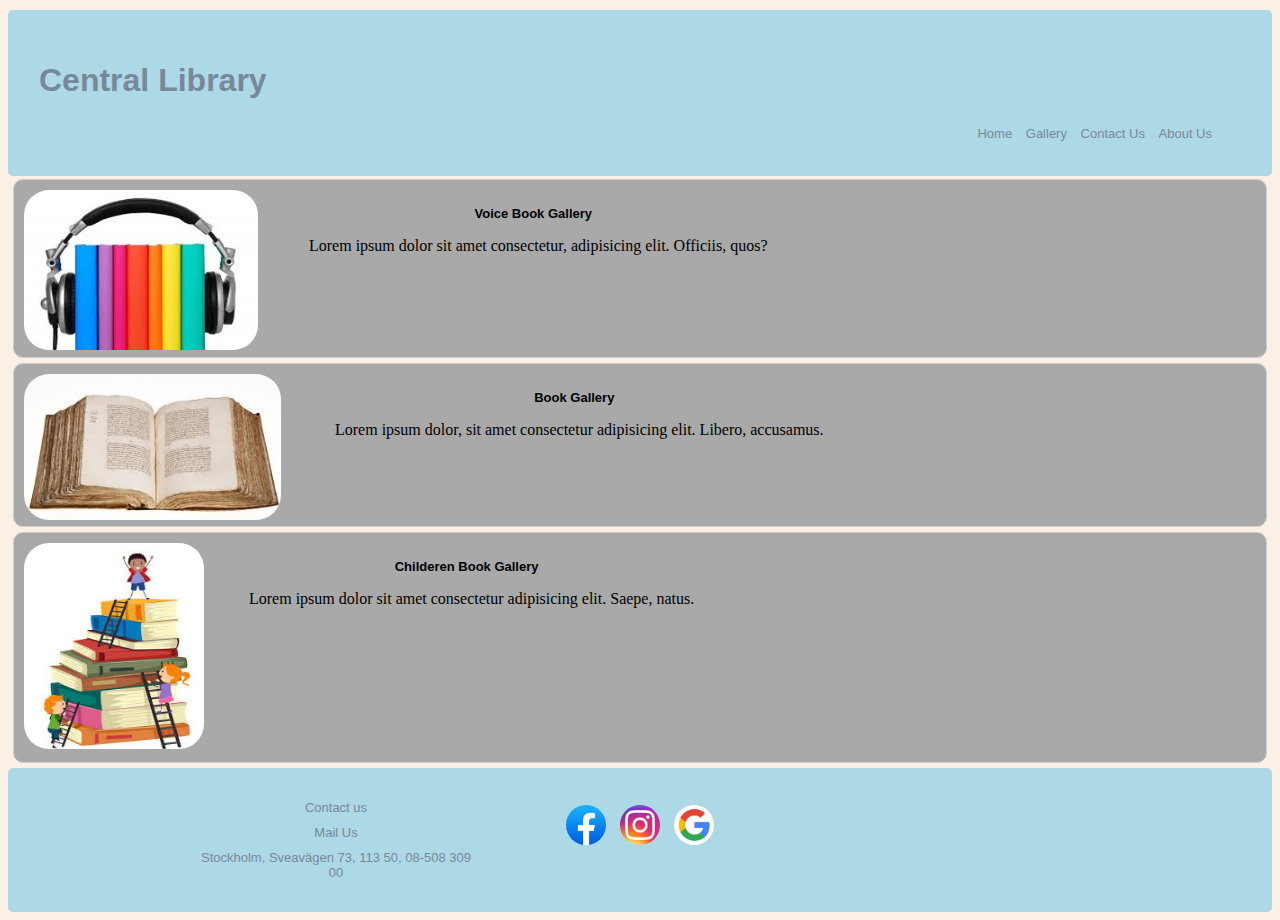
<file: Library Web Site/index.html>
<!DOCTYPE html>
<html lang="en">
<head>
    <meta charset="UTF-8">
    <meta name="viewport" content="width=device-width, initial-scale=1.0">
    <meta http-equiv="X-UA-Compatible" content="ie=edge">
    <meta http-equiv="refresh" content="30">
    <meta name="description" content="Library First Page">
    <meta name="auther"content="Sima Ahmadi">
    <link rel="stylesheet" href="sty/styles.css">
 
    <title>Library Website|Welcome</title>
</head>
<body>
    <header>
    <h1>Central Library</h1>
            <nav>
                <ul class="ul-header">
                    <li><a href="index.html"target="_blank">Home</a></li>
                    
                    <li><a href="img.html"target="_blank">Gallery</a></li>
                    
                    <li><a href="cntcts.html"target="_blank">Contact Us</a></li>
                    
                    <li><a href="aboutus.html"target="_blank">About Us</a></li>       
                </ul>
            </nav>
    </header>
    <div class="container">
            <div class="row">
              <div class="col">
                <div class="gallery">
                    <a target="_blank" href="img/voicebookjpg.jpg">
                      <img class="img" src="img/voicebookjpg.jpg" alt="b1" width="200" height="200">
                    </a>
                    <div class="desc"><h2>Voice Book Gallery</h2>
                        <p>Lorem ipsum dolor sit amet consectetur, adipisicing elit. Officiis, quos?</p>
                    </div>
                  </div>
              </div>
              <div class="col">
                <div class="gallery">
                    <a target="_blank" href="img/book.jpg">
                      <img class="img" src="img/book.jpg" alt="b1" width="200" height="200">
                    </a>
                    <div class="desc"><h2>Book Gallery</h2>
                        <p>Lorem ipsum dolor, sit amet consectetur adipisicing elit. Libero, accusamus.</p>
                    </div>
                </div>
              </div>
              <div class="col">
                <div class="gallery">
                    <a target="_blank" href="img/childrenbook.jpg">
                        <img class="img" src="img/childrenbook.jpg" alt="b1" >
                    </a>
                    <div class="desc"><h2>Childeren Book Gallery</h2>
                        <p>Lorem ipsum dolor sit amet consectetur adipisicing elit. Saepe, natus.</p>
                    </div>
                 </div>
              </div>
            </div>
          </div>    
    <footer> 
        <div class="containe">
                <div class ="div">
                    <ul>
                       <li class="li"><a href="cntcts.html">Contact us</a></li>
                       <li class="li"><a href="mailto:sima_ahmadi00@yahoo.com?Subject=Sima%20är%20bäst!">Mail Us</a></li>
                       <li class="li"> Stockholm, Sveavägen 73, 113 50, 08-508 309 00</li>
                    </ul>   
                </div>          
                <div class="div">
                    <!-- <h8>Social Media</h8> -->
                    <ul >
                        <li><a href="https://sv-se.facebook.com/stadsbiblioteket/"><img class="img" src="img/f.jpg" alt=""></a></li>
                        <li><a href="https://www.instagram.com/stadsbibblanstockholm/?hl=sv"><img class="img" src="img/i.jpg" alt=""></a></li>
                        <li><a href="https://www.google.com/"><img class="img" src="img/g.png" alt=""></a></li>
                    </ul>
                </div>
                <div class="div">
                        <iframe class="iframe" src="https://www.google.com/maps/embed?pb=!1m18!1m12!1m3!1d2034.3737951614182!2d18.05256641550708!3d59.34340801693649!2m3!1f0!2f0!3f0!3m2!1i1024!2i768!4f13.1!3m3!1m2!1s0x465f9d6ee321f0e1%3A0x8e864eef97cee71b!2sStockholms%20stadsbibliotek!5e0!3m2!1ssv!2sse!4v1571234098704!5m2!1ssv!2sse" ></iframe>
                </div>
            </div>        
    </footer>
    </body>
</html>
</file>
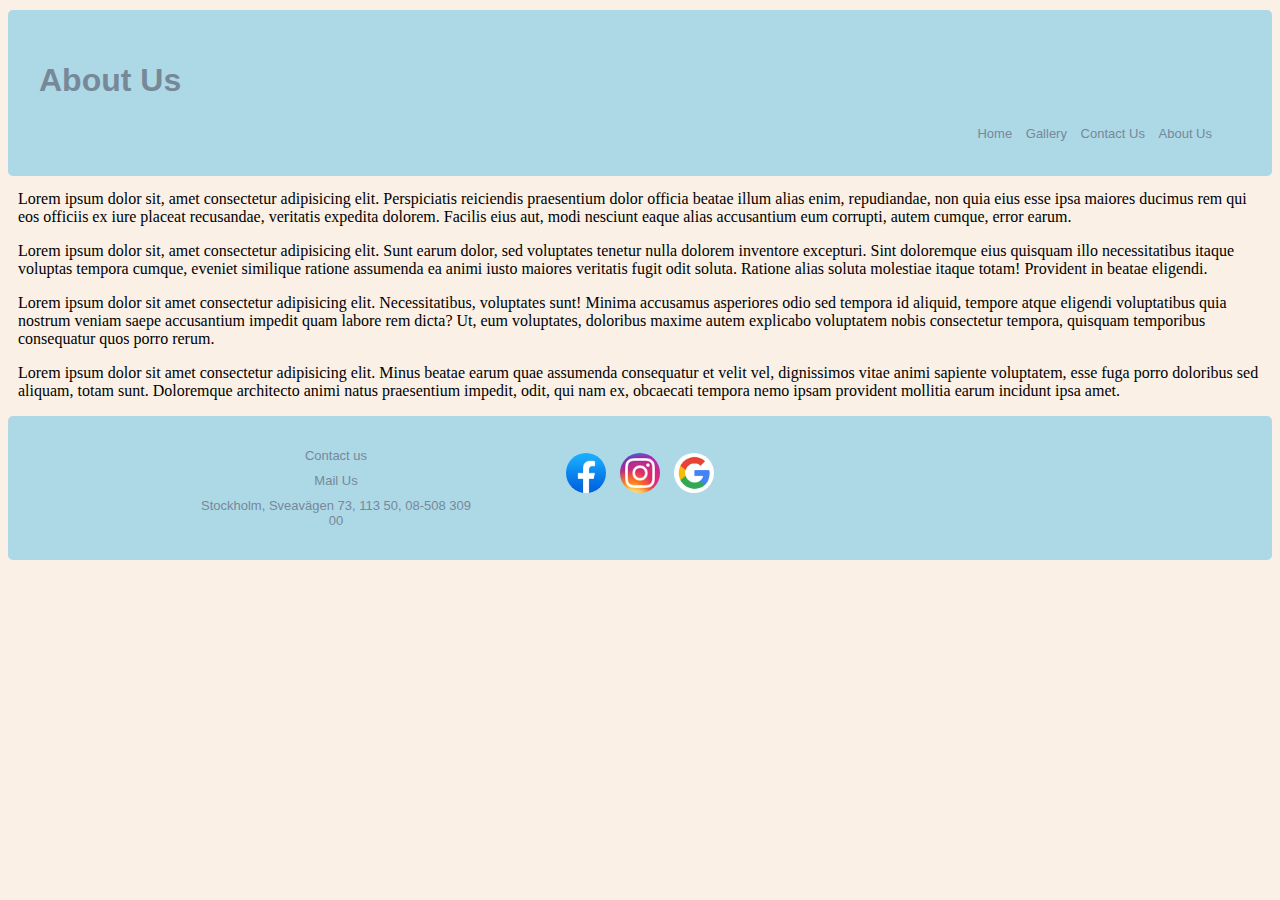
<file: Library Web Site/aboutus.html>
<!DOCTYPE html>
<html lang="en">
<head>
    <meta charset="UTF-8">
    <meta name="viewport" content="width=device-width, initial-scale=1.0">
    <meta http-equiv="X-UA-Compatible" content="ie=edge">
    <meta http-equiv="refresh" content="30">
    <link rel="stylesheet" href="sty/styles.css">
    <title>About Us</title>
</head>
<body>
    

<header>
    <h1>About Us</h1>
    <nav>
        <ul class="ul-header">
            <li><a href="index.html"target="_blank">Home</a></li>
                    
            <li><a href="img.html"target="_blank">Gallery</a></li>
                    
            <li><a href="cntcts.html"target="_blank">Contact Us</a></li>
                    
            <li><a href="aboutus.html"target="_blank">About Us</a></li>       
        </ul>
    </nav>

</header>
<div>
        <content>
            <p>
                Lorem ipsum dolor sit, amet consectetur adipisicing elit. Perspiciatis reiciendis praesentium dolor officia beatae illum alias enim, repudiandae, non quia eius esse ipsa maiores ducimus rem qui eos officiis ex iure placeat recusandae, veritatis expedita dolorem. Facilis eius aut, modi nesciunt eaque alias accusantium eum corrupti, autem cumque, error earum.
            </p>
            <p>
                Lorem ipsum dolor sit, amet consectetur adipisicing elit. Sunt earum dolor, sed voluptates tenetur nulla dolorem inventore excepturi. Sint doloremque eius quisquam illo necessitatibus itaque voluptas tempora cumque, eveniet similique ratione assumenda ea animi iusto maiores veritatis fugit odit soluta. Ratione alias soluta molestiae itaque totam! Provident in beatae eligendi.
            </p>
            <p>
                Lorem ipsum dolor sit amet consectetur adipisicing elit. Necessitatibus, voluptates sunt! Minima accusamus asperiores odio sed tempora id aliquid, tempore atque eligendi voluptatibus quia nostrum veniam saepe accusantium impedit quam labore rem dicta? Ut, eum voluptates, doloribus maxime autem explicabo voluptatem nobis consectetur tempora, quisquam temporibus consequatur quos porro rerum.
            </p>
            <p>Lorem ipsum dolor sit amet consectetur adipisicing elit. Minus beatae earum quae assumenda consequatur et velit vel, dignissimos vitae animi sapiente voluptatem, esse fuga porro doloribus sed aliquam, totam sunt. Doloremque architecto animi natus praesentium impedit, odit, qui nam ex, obcaecati tempora nemo ipsam provident mollitia earum incidunt ipsa amet.
                
            </p>

        </content>
<footer> 
          <div class="containe">
                  <div class ="div">
                      <ul>
                         <li class="li"><a href="cntcts.html">Contact us</a></li>
                         <li class="li"><a href="mailto:sima_ahmadi00@yahoo.com?Subject=Sima%20är%20bäst!">Mail Us</a></li>
                         <li class="li"> Stockholm, Sveavägen 73, 113 50, 08-508 309 00</li>
                      </ul>   
                  </div>          
                  <div class="div">
                      <!-- <h8>Social Media</h8> -->
                      <ul>
                          <li><a href="https://sv-se.facebook.com/stadsbiblioteket/"><img class="img" src="img/f.jpg" alt=""></a></li>
                          <li><a href="https://www.instagram.com/stadsbibblanstockholm/?hl=sv"><img class="img" src="img/i.jpg" alt=""></a></li>
                          <li><a href="https://www.google.com/"><img class="img" src="img/g.png" alt=""></a></li>
                      </ul>
                  </div>
                  <div class="div">
                          <iframe class="iframe" src="https://www.google.com/maps/embed?pb=!1m18!1m12!1m3!1d2034.3737951614182!2d18.05256641550708!3d59.34340801693649!2m3!1f0!2f0!3f0!3m2!1i1024!2i768!4f13.1!3m3!1m2!1s0x465f9d6ee321f0e1%3A0x8e864eef97cee71b!2sStockholms%20stadsbibliotek!5e0!3m2!1ssv!2sse!4v1571234098704!5m2!1ssv!2sse" ></iframe>
                  </div>
              </div>        
      </footer>

</body>
</html>
</file>
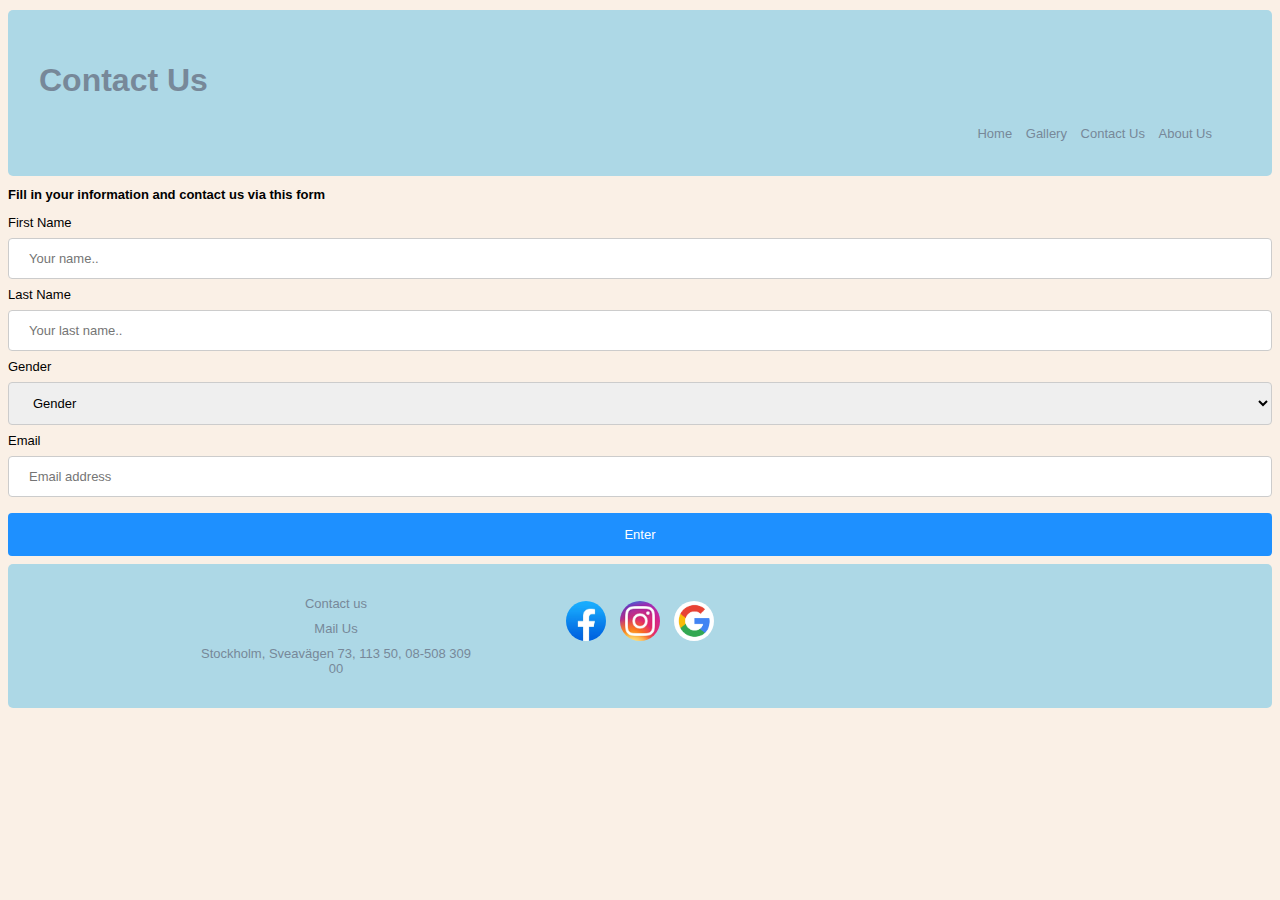
<file: Library Web Site/cntcts.html>
<!DOCTYPE html>
<html lang="en">
<head>
    <meta charset="UTF-8">
    <meta name="viewport" content="width=device-width, initial-scale=1.0">
    <meta http-equiv="X-UA-Compatible" content="ie=edge">
    <meta http-equiv="refresh" content="30">
    <link rel="stylesheet" href="sty/styles.css">
    <title>Contact Us</title>
</head>
<body>
  <header>
    <h1>Contact Us</h1>
          <nav>
                  <ul class="ul-header">
                      <li><a href="index.html"target="_blank">Home</a></li>
                      
                      <li><a href="img.html"target="_blank">Gallery</a></li>
                      
                      <li><a href="cntcts.html"target="_blank">Contact Us</a></li>
                      
                      <li><a href="aboutus.html"target="_blank">About Us</a></li>       
                  </ul>
              </nav>
  </header>
    
  <div>
    <form action="/action_page.php">
       <h3> Fill in your information and contact us via this form</h3>
      
      <label for="fname">First Name</label>
      <input type="text" name="firstname" placeholder="Your name..">
  
      <label for="lname">Last Name</label>
      <input type="text" name="lastname" placeholder="Your last name..">
  
      <label for="gender">Gender</label>
      <select id="gender" name="gender">
        <option value="gender">Gender</option>
        <option value="male">Male</option>
        <option value="femal">Femal</option>
      </select>
        <label for="email">Email</label>
        <input type="text" placeholder="Email address" name="mail" required>
        <input type="submit" value="Enter">
    </form>
  </div>

  
<footer> 
  <div class="containe">
          <div class ="div">
              <ul>
                 <li class="li"><a href="cntcts.html">Contact us</a></li>
                 <li class="li"><a href="mailto:sima_ahmadi00@yahoo.com?Subject=Sima%20är%20bäst!">Mail Us</a></li>
                 <li class="li"> Stockholm, Sveavägen 73, 113 50, 08-508 309 00</li>
              </ul>   
          </div>          
          <div class="div">
              <!-- <h8>Social Media</h8> -->
              <ul>
                  <li><a href="https://sv-se.facebook.com/stadsbiblioteket/"><img class="img" src="img/f.jpg" alt=""></a></li>
                  <li><a href="https://www.instagram.com/stadsbibblanstockholm/?hl=sv"><img class="img" src="img/i.jpg" alt=""></a></li>
                  <li><a href="https://www.google.com/"><img class="img" src="img/g.png" alt=""></a></li>
              </ul>
          </div>
          <div class="div">
                  <iframe class="iframe" src="https://www.google.com/maps/embed?pb=!1m18!1m12!1m3!1d2034.3737951614182!2d18.05256641550708!3d59.34340801693649!2m3!1f0!2f0!3f0!3m2!1i1024!2i768!4f13.1!3m3!1m2!1s0x465f9d6ee321f0e1%3A0x8e864eef97cee71b!2sStockholms%20stadsbibliotek!5e0!3m2!1ssv!2sse!4v1571234098704!5m2!1ssv!2sse" ></iframe>
          </div>
      </div>        
</footer>

</body>
</html>
</file>
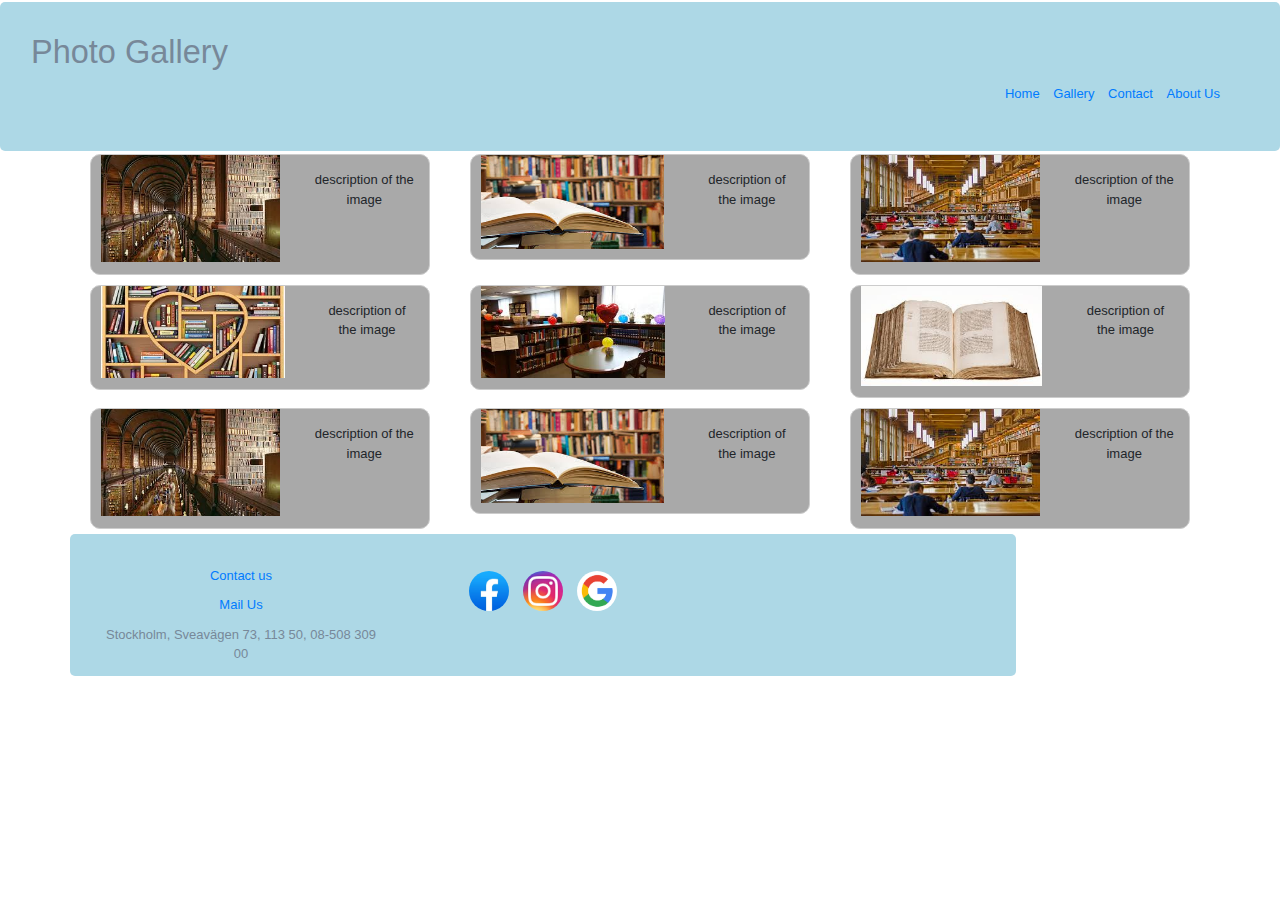
<file: Library Web Site/img.html>
<!DOCTYPE html>
<html lang="en">
<head>
    <meta charset="UTF-8">
    <meta name="viewport" content="width=device-width, initial-scale=1.0">
    <meta http-equiv="X-UA-Compatible" content="ie=edge">
    <meta http-equiv="refresh" content="30">
    <link rel="stylesheet" href="sty/styles.css">
    <link href="https://stackpath.bootstrapcdn.com/bootstrap/4.3.1/css/bootstrap.min.css" rel="stylesheet" integrity="sha384-ggOyR0iXCbMQv3Xipma34MD+dH/1fQ784/j6cY/iJTQUOhcWr7x9JvoRxT2MZw1T" crossorigin="anonymous">
    <title>Gallery</title>
</head>
<body>
  <header>
      <h1>Photo Gallery</h1>
      <nav>
          <ul class="ul-header">
              <li><a href="index.html"target="_blank">Home</a></li>
              
              <li><a href="img.html"target="_blank">Gallery</a></li>
              
              <li><a href="cntcts.html"target="_blank">Contact</a></li>
              
              <li><a href="aboutus.html"target="_blank">About Us</a></li>       
          </ul>
      </nav>
  </header>
  <div class="container">
    <div class="row">
      <div class="col-sm">
        <div class="gallery">
            <a target="_blank" href="img/1.jpg">
              <img src="img/1.jpg" alt="b1" width="200" height="400">
            </a>
            <div class="desc">description of the image</div>
          </div>
      </div>
      <div class="col-sm">
        <div class="gallery">
            <a target="_blank" href="img/2.jpg">
              <img src="img/2.jpg" alt="b1" width="200" height="400">
            </a>
            <div class="desc">description of the image</div>
          </div>
      </div>
      <div class="col-sm">
        <div class="gallery">
            <a target="_blank" href="img/3.jpg">
              <img src="img/3.jpg" alt="b1" width="200" height="400">
            </a>
            <div class="desc">description of the image</div>
          </div>
      </div>
    </div>
  </div>
  <div class="container">
    <div class="row">
      <div class="col-sm">
       <div class="gallery">
        <a target="_blank" href="img/4.jpg">
         <img src="img/4.jpg" alt="b1" width="200" height="400">
        </a>
      <div class="desc">description of the image</div>
    </div>
  </div>
    <div class="col-sm">
      <div class="gallery">
        <a target="_blank" href="img/5.jpg">
          <img src="img/5.jpg" alt="b1" width="200" height="400">
        </a>
      <div class="desc">description of the image</div>
    </div>
  </div>
    <div class="col-sm">
      <div class="gallery">
        <a target="_blank" href="img/6.jpg">
          <img src="img/6.jpg" alt="b1" width="200" height="400">
        </a>
      <div class="desc">description of the image</div>
    </div>
  </div>
  <div class="container">
    <div class="row">
      <div class="col-sm">
        <div class="gallery">
          <a target="_blank" href="img/1.jpg">
           <img src="img/1.jpg" alt="b1" width="200" height="400">
          </a>
          <div class="desc">description of the image</div>
        </div>
      </div>
    <div class="col-sm">
      <div class="gallery">
        <a target="_blank" href="img/2.jpg">
          <img src="img/2.jpg" alt="b1" width="200" height="400">
        </a>
        <div class="desc">description of the image</div>
      </div>
    </div>
    <div class="col-sm">
       <div class="gallery">
        <a target="_blank" href="img/3.jpg">
          <img src="img/3.jpg" alt="b1" width="200" height="400">
        </a>
        <div class="desc">description of the image</div>
      </div>
  </div>
  <footer> 
    <div class="containe">
            <div class ="div">
                <ul>
                    <li class="li" ><a href="cntcts.html">Contact us</a></li>
                    <li class="li"><a href="mailto:sima_ahmadi00@yahoo.com?Subject=Sima%20är%20bäst!">Mail Us</a></li>
                    <li class="li" > Stockholm, Sveavägen 73, 113 50, 08-508 309 00</li>
                </ul>   
            </div>          
            <div class="div">
                <!-- <h8>Social Media</h8> -->
                <ul>
                    <li><a href="https://sv-se.facebook.com/stadsbiblioteket/"><img class="img" src="img/f.jpg" alt=""></a></li>
                    <li><a href="https://www.instagram.com/stadsbibblanstockholm/?hl=sv"><img class="img" src="img/i.jpg" alt=""></a></li>
                    <li><a href="https://www.google.com/"><img class="img" src="img/g.png" alt=""></a></li>
                </ul>
            </div>
            <div class="div">
                    <iframe class="iframe" src="https://www.google.com/maps/embed?pb=!1m18!1m12!1m3!1d2034.3737951614182!2d18.05256641550708!3d59.34340801693649!2m3!1f0!2f0!3f0!3m2!1i1024!2i768!4f13.1!3m3!1m2!1s0x465f9d6ee321f0e1%3A0x8e864eef97cee71b!2sStockholms%20stadsbibliotek!5e0!3m2!1ssv!2sse!4v1571234098704!5m2!1ssv!2sse" ></iframe>
            </div>
        </div>        
</footer>
</body>
</html>
</file>
<file: Library Web Site/sty/styles.css>
*{
  font-family:sans-serif;
  font-size:small;
}
body{
  background-color: linen;
}
header{
  position: relative;
  border:20px solid transparent;
  background:lightblue;
  color:lightslategrey;
  padding-left: 10px;
  margin:0;
  top:2px;
  border-radius: 5px;
  padding:10px;
  
}

h1{
  text-align:left;
  padding-left: 1px;
  font-size: xx-large;
  padding-top: 1px;
}
nav{
  text-align:right;
  padding-right:20px;
}
p{
  font-family: fantasy;
  font-size: medium;
  padding-left: 10px;
}

a{
  color:lightslategray;
  text-decoration: none;
}
a:hover{
  background-color:linen;
  padding:10px;
  overflow:hidden;
  border-radius: 50px;
}

footer{
  border:20px solid transparent;
  background:lightblue;
  color:lightslategrey;
  text-align:center;
  position:relative;
  margin:0;
  bottom: 0;
  border-radius: 5px;
}
ul{
  margin: auto;
  padding:5px;
}
li{
  text-align: center;
  padding: 5px;
  display:inline;
}
.li{
  display: block;
}
footer a:hover {
  background-color:linen;
  border: 1px;
  overflow:hidden;
 justify-items: center;
}
.div{
  height: 100px;
  width: 300px;
  padding:1px;
  border: 1px ;
  margin:1px;
 float: none;
}
.iframe{
  width:100%;
  height:100%;
  border:1px;
  border-radius:25px;
}
.containe{
  display:inline-flex;
  justify-content: space-between;
} 
.img{
  width:40px;height:40px;border:1;border-radius: 25px;
  position: relative;
  top:10px;
}
div.gallery {
  margin: 5px;
  border: 1px solid #ccc;
  padding-left: 10px;
  border-radius: 10px;
  display: flex;
  background-color: darkgrey;
  overflow: hidden;

}
div.gallery:hover {
  border: 1px solid #777;
  border-radius: 10px;
}
div.gallery img {
  width:90%;
  height:90%;
}
div.desc {
  padding: 15px;
  text-align: center;
}
input[type=text], select {
  width: 100%;
  padding: 12px 20px;
  margin: 8px 0;
  display: inline-block;
  border: 1px solid #ccc;
  border-radius: 4px;
  box-sizing: border-box;
}
input[type=submit] {
  width: 100%;
  background-color:dodgerblue;
  color: white;
  padding: 14px 20px;
  margin: 8px 0;
  border: none;
  border-radius: 4px;
  cursor: pointer;
}
input[type=submit]:hover {
  background-color:dodgerblue;
}
#id{
  width:700px;
  height: 460px;
}
@media only screen and (max-width: 767px){
  .containe{
    display: block;
    overflow: scroll;
    justify-items: center;
    text-align: center;
  }
  .ul-header{
    display: block;
    overflow: scroll;
    justify-items: center;
    text-align: center;
  }
}





/* .ul-header{
  background-color:grey;
  overflow:hidden;
  list-style-type: none;
  padding: 15px;
  margin:25px;
} */
/* .ul-footer{
  position: fixed;
  background-color:grey;
  overflow:hidden;
  list-style-type: none;
  padding:5px;
  margin:5px;
} */

/* .ul-footer li{
  display:inline;
  padding:5px;
} */
/* h2{
  background:lightcyan;
  color: lightslategrey;
  text-align:center;
  margin:25px;
  padding:5px;
  font-size: x-large;
} */
</file>
